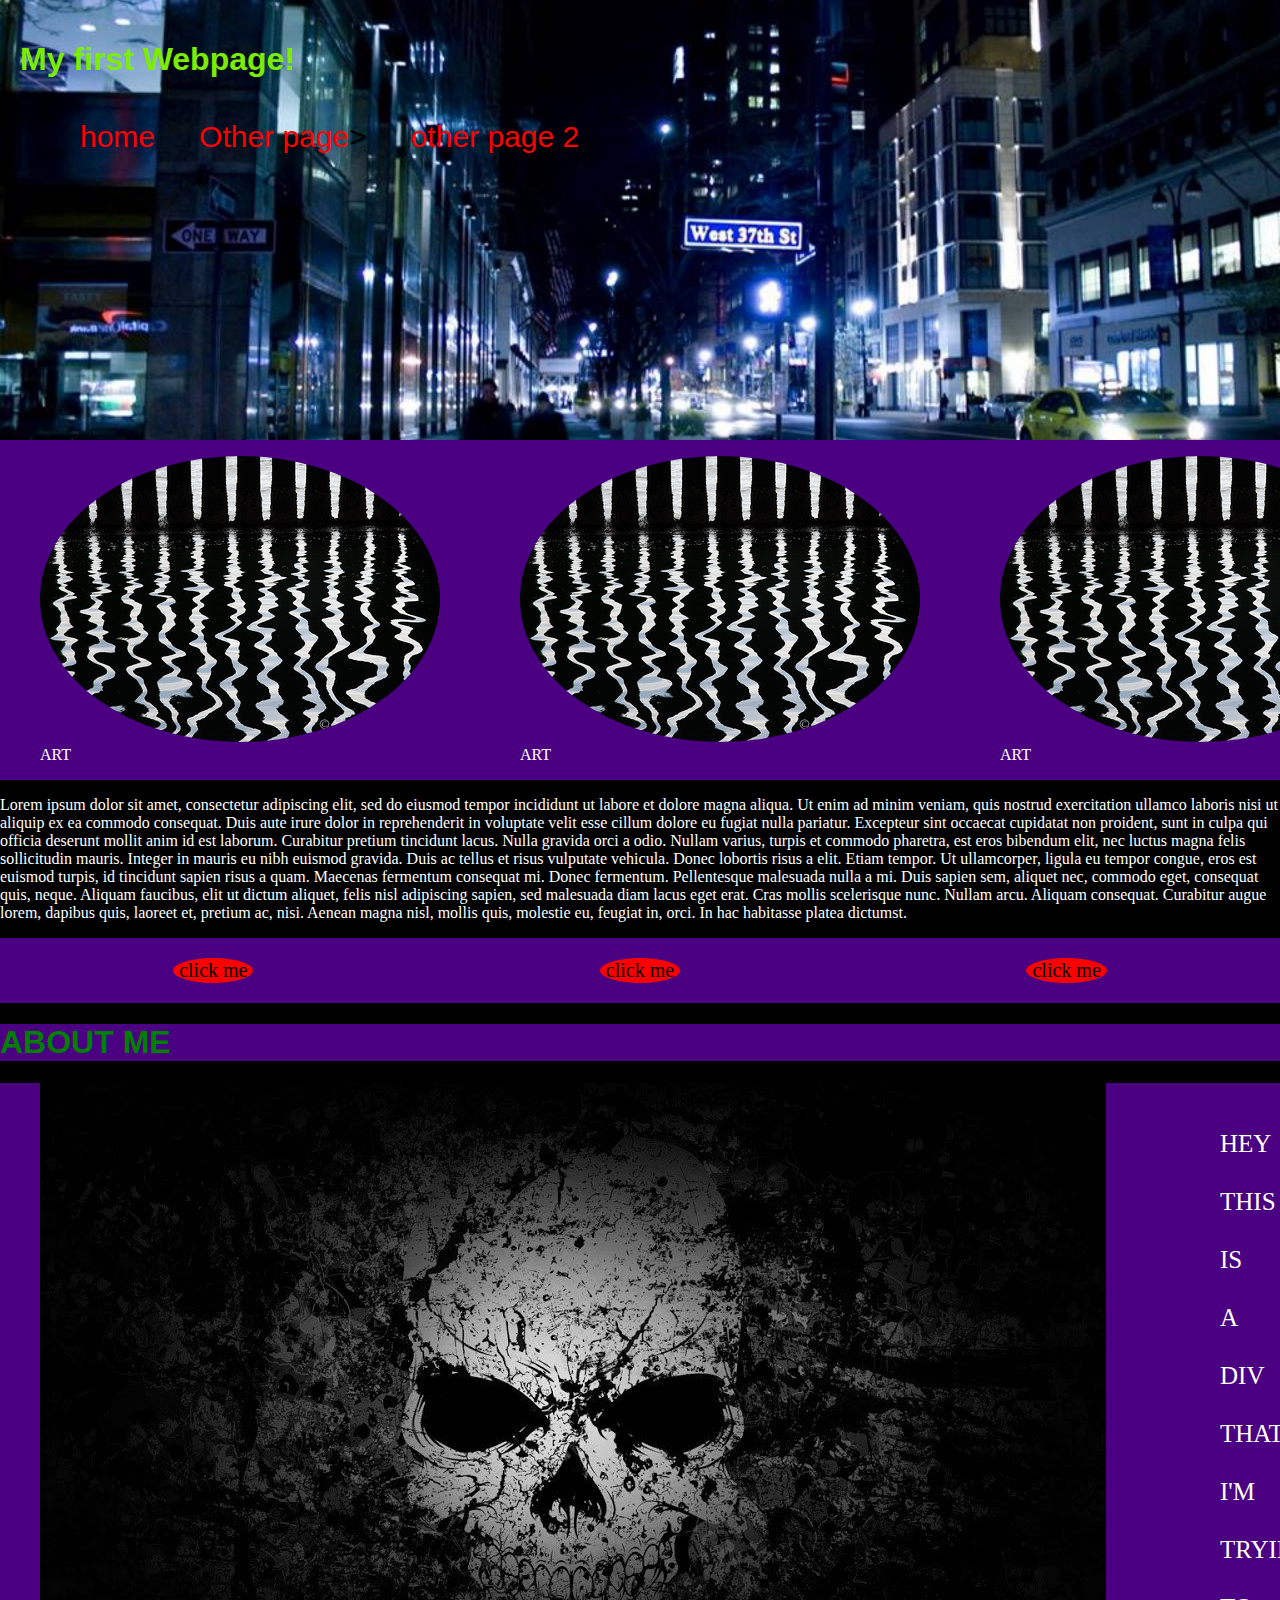
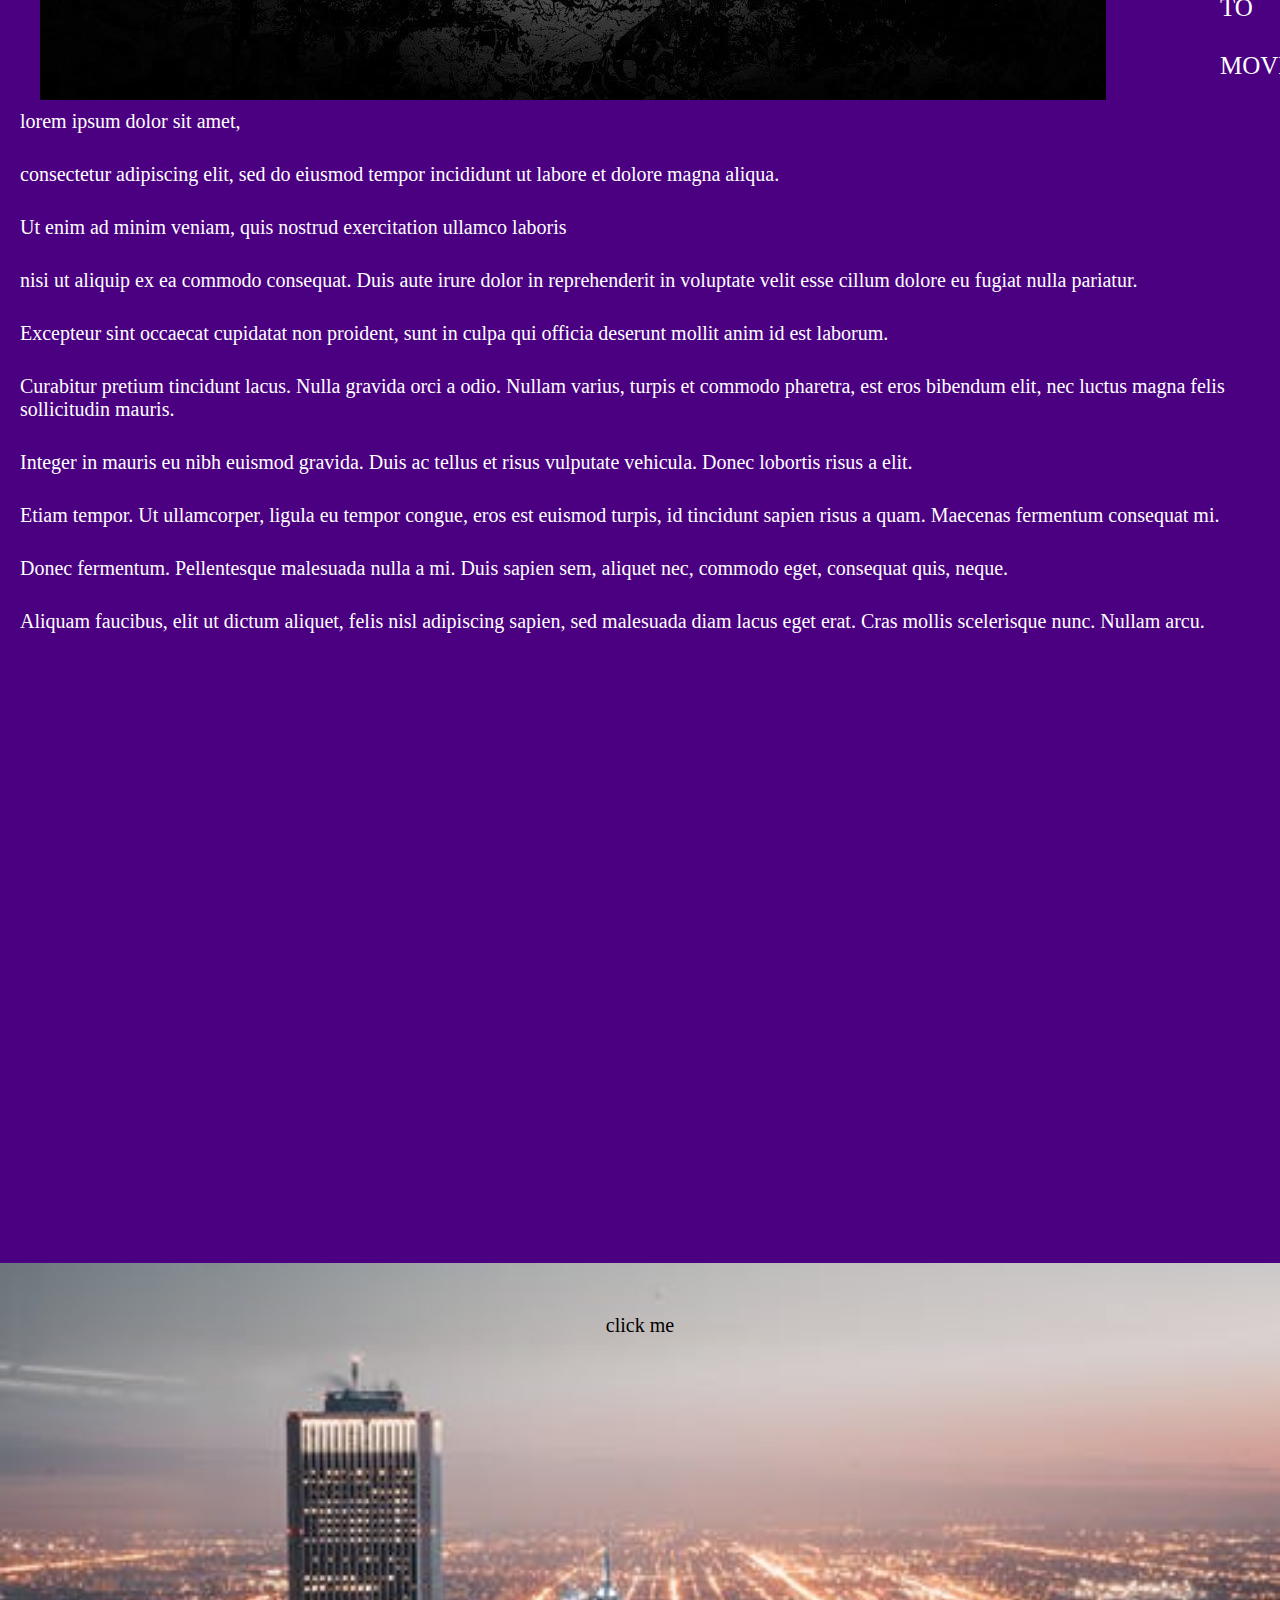
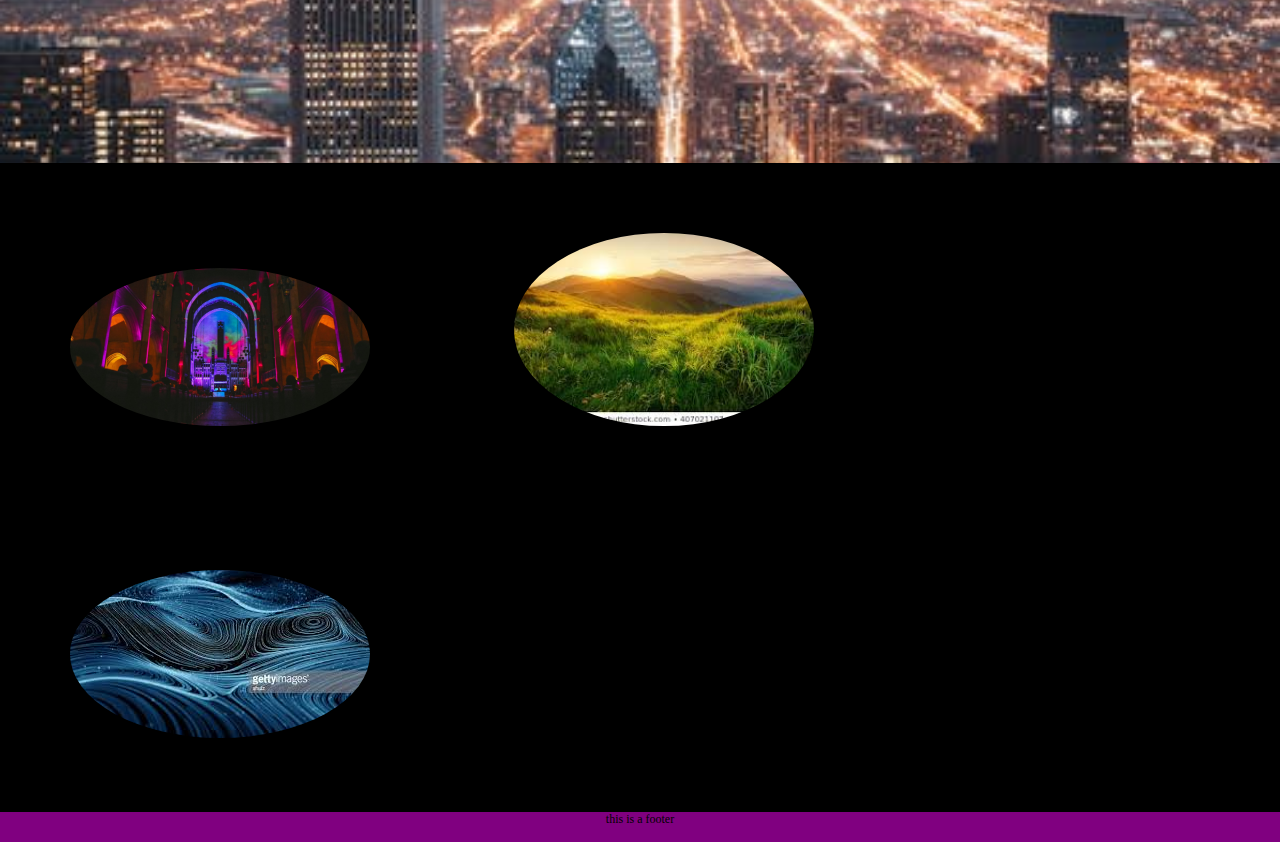
<file: index.html>
<!DOCTYPE html>
<html lang="en">

<head>
    <meta charset="UTF-8">
    <meta name="viewport" content="width=device-width, initial-scale=1.0">
    <meta http-equiv="X-UA-Compatible" content="ie=edge">
    <title>Document</title>
    <link rel="stylesheet" href="new.css">
    <script src="new.js"></script>
</head>

<body>
    <header>
        <h1 style="text-decoration: none;">My first Webpage!</h1>
        <nav>
            <ul>
                <li><a href='index.html'>home</a></li>
                <li><a href='new.html'>Other page</a>></li>
                <li><a href="newfile.html">other page 2</a></li>
            </ul>
        </nav>
    </header>
    <section class="features">
        <figure>
            <img src="art.jpg" alt="art">
            <figcaption>ART</figcaption>
        </figure>

        <figure>
            <img src="art.jpg" alt=" art">
            <figcaption>
                ART
            </figcaption>
        </figure>
        <figure>
            <img src="art.jpg" alt='art'>
            <figcaption>ART</a></figcaption>
        </figure>

    </section>
    <p>Lorem ipsum dolor sit amet, consectetur adipiscing elit, sed do eiusmod tempor incididunt ut
        labore et dolore magna aliqua. Ut enim ad minim veniam, quis nostrud exercitation ullamco laboris
        nisi ut aliquip ex ea commodo consequat. Duis aute irure dolor in reprehenderit in voluptate velit
        esse cillum dolore eu fugiat nulla pariatur. Excepteur sint occaecat cupidatat non proident, sunt in
        culpa qui officia deserunt mollit anim id est laborum.
        Curabitur pretium tincidunt lacus. Nulla gravida orci a odio. Nullam varius, turpis et commodo pharetra, est
        eros bibendum elit, nec luctus magna felis sollicitudin mauris. Integer in mauris eu nibh euismod gravida. Duis
        ac tellus et risus vulputate vehicula. Donec lobortis risus a elit. Etiam tempor. Ut ullamcorper, ligula eu
        tempor congue, eros est euismod turpis, id tincidunt sapien risus a quam. Maecenas fermentum consequat mi. Donec
        fermentum. Pellentesque malesuada nulla a mi. Duis sapien sem, aliquet nec, commodo eget, consequat quis, neque.
        Aliquam faucibus, elit ut dictum aliquet, felis nisl adipiscing sapien, sed malesuada diam lacus eget erat. Cras
        mollis scelerisque nunc. Nullam arcu. Aliquam consequat. Curabitur augue lorem, dapibus quis, laoreet et,
        pretium ac, nisi. Aenean magna nisl, mollis quis, molestie eu, feugiat in, orci. In hac habitasse platea
        dictumst.</p>


    <section class='buttons'>
        <div><button onclick="runCode()">click me</button></div>
        <div><button onclick="goDaddy()">click me</button></div>
        <div><button onclick="letsDoit()">click me</button></div>
    </section>
    <section class='about_me'>
        <h1>
            <a href="new2.html"> ABOUT ME</a>
        </h1>

    </section>
    <section class="extra">
        <figure>
            <img src="darkside.jpg" alt="skull">
        </figure>

        <div>HEY</div>

        <div>THIS</div>
        <div>IS</div>
        <div>A</div>
        <div>DIV</div>
        <div>THAT</div>
        <div>I'M</div>
        <div>TRYING</div>
        <div>TO </div>
        <div>MOVE</div>
        <section class="text">
            <div>lorem ipsum dolor sit amet,</div>
            <div> consectetur adipiscing elit, sed do eiusmod tempor incididunt ut
                labore et dolore magna aliqua.</div>
            <div>Ut enim ad minim veniam, quis nostrud exercitation ullamco laboris</div>
            <div>nisi ut aliquip ex ea commodo consequat. Duis aute irure dolor in reprehenderit in voluptate velit
                esse cillum dolore eu fugiat nulla pariatur.</div>
            <div>Excepteur sint occaecat cupidatat non proident, sunt in
                culpa qui officia deserunt mollit anim id est laborum.</div>
            <div>Curabitur pretium tincidunt lacus. Nulla gravida orci a odio. Nullam varius, turpis et commodo
                pharetra, est
                eros bibendum elit, nec luctus magna felis sollicitudin mauris.</div>
            <div>Integer in mauris eu nibh euismod gravida. Duis
                ac tellus et risus vulputate vehicula. Donec lobortis risus a elit.</div>
            <div>Etiam tempor. Ut ullamcorper, ligula eu
                tempor congue, eros est euismod turpis, id tincidunt sapien risus a quam. Maecenas fermentum consequat
                mi.</div>
            <div>Donec
                fermentum. Pellentesque malesuada nulla a mi. Duis sapien sem, aliquet nec, commodo eget, consequat
                quis, neque.</div>
            <div>Aliquam faucibus, elit ut dictum aliquet, felis nisl adipiscing sapien, sed malesuada diam lacus eget
                erat. Cras
                mollis scelerisque nunc. Nullam arcu.</div>
        </section>
        <section id="filler">
            <div id='new_button'>
                <button onclick="newCode()" style="background-color: transparent;">click me</button>
            </div>
        </section>
    </section>

    <img class="image" src="hero.jpg" alt="hero">
    <img class="image" src="nature.jpeg" alt="nature">
    <img class="image" src="sand.jpeg" alt="sand">

    <footer>
        this is a footer
    </footer>
</body>

</html>
</file>
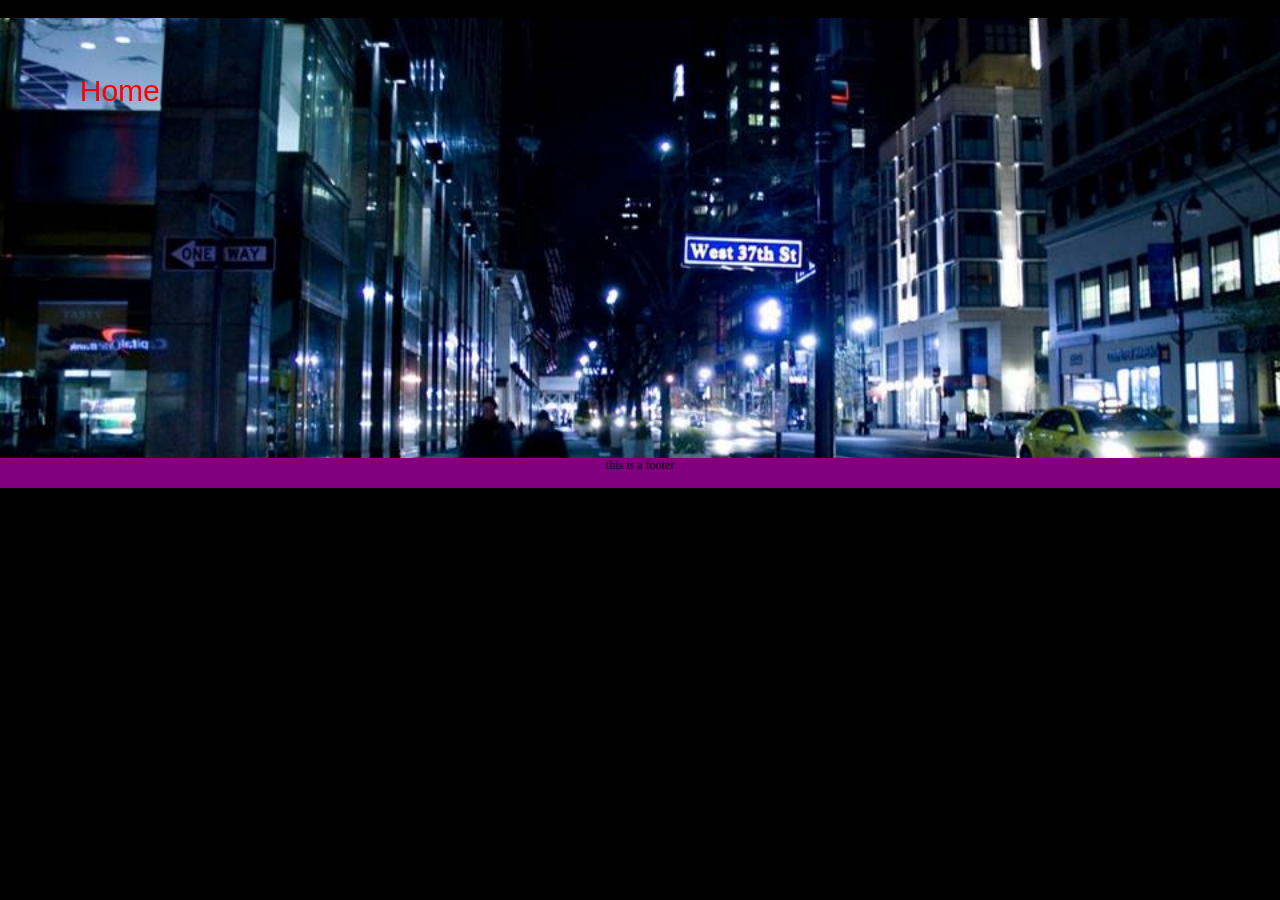
<file: new.html>
<!DOCTYPE html>
<html lang="en">

<head>
    <meta charset="UTF-8">
    <meta name="viewport" content="width=device-width, initial-scale=1.0">
    <meta http-equiv="X-UA-Compatible" content="ie=edge">
    <title>Document</title>\
    <link rel="stylesheet" href="new.css">
</head>

<body>
    <header>
        <nav>
            <ul>
                <li><a href="index.html">Home</a></li>
                <li></li>
                <li></li>
            </ul>
        </nav>
    </header>
    <section>
        <div></div>
        <div></div>
        <div></div>
    </section>
    <section>
        <div></div>
        <div></div>
        <div></div>
    </section>
    <footer>
        this is a footer
    </footer>
</body>

</html>
</file>
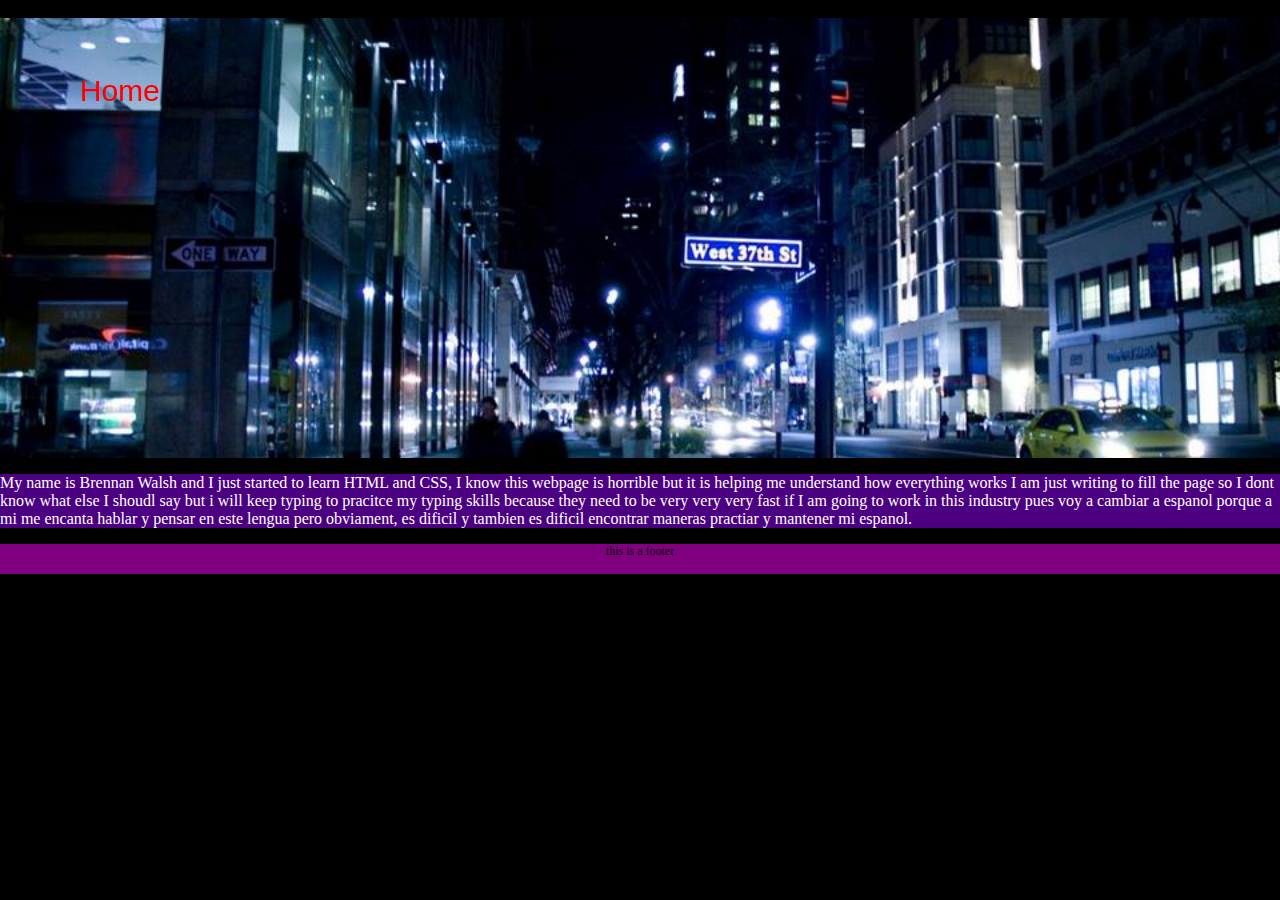
<file: new2.html>
<!DOCTYPE html>
<html lang="en">

<head>
    <meta charset="UTF-8">
    <meta name="viewport" content="width=device-width, initial-scale=1.0">
    <meta http-equiv="X-UA-Compatible" content="ie=edge">
    <title>Document</title>\
    <link rel="stylesheet" href="new.css">
</head>

<body>
    <header>
        <nav>
            <ul>
                <li><a href="index.html">Home</a></li>
                <li></li>
                <li></li>
            </ul>
        </nav>
    </header>
    <section>
        <p>My name is Brennan Walsh and I just started to learn HTML and CSS, I know this webpage is horrible but it is helping me understand how everything works
            I am just writing to fill the page so I dont know what else I shoudl say but i will keep typing to pracitce my typing skills because they need to be very very very fast if I am going to  work in this industry
            pues voy a cambiar a espanol porque a mi me encanta hablar y pensar en este lengua pero obviament, es dificil y tambien es dificil encontrar maneras practiar y
            mantener mi espanol. 
        </p>
    </section>
    <section>
        <div></div>
        <div></div>
        <div></div>
    </section>
    <footer>
        this is a footer
    </footer>
</body>

</html>
</file>
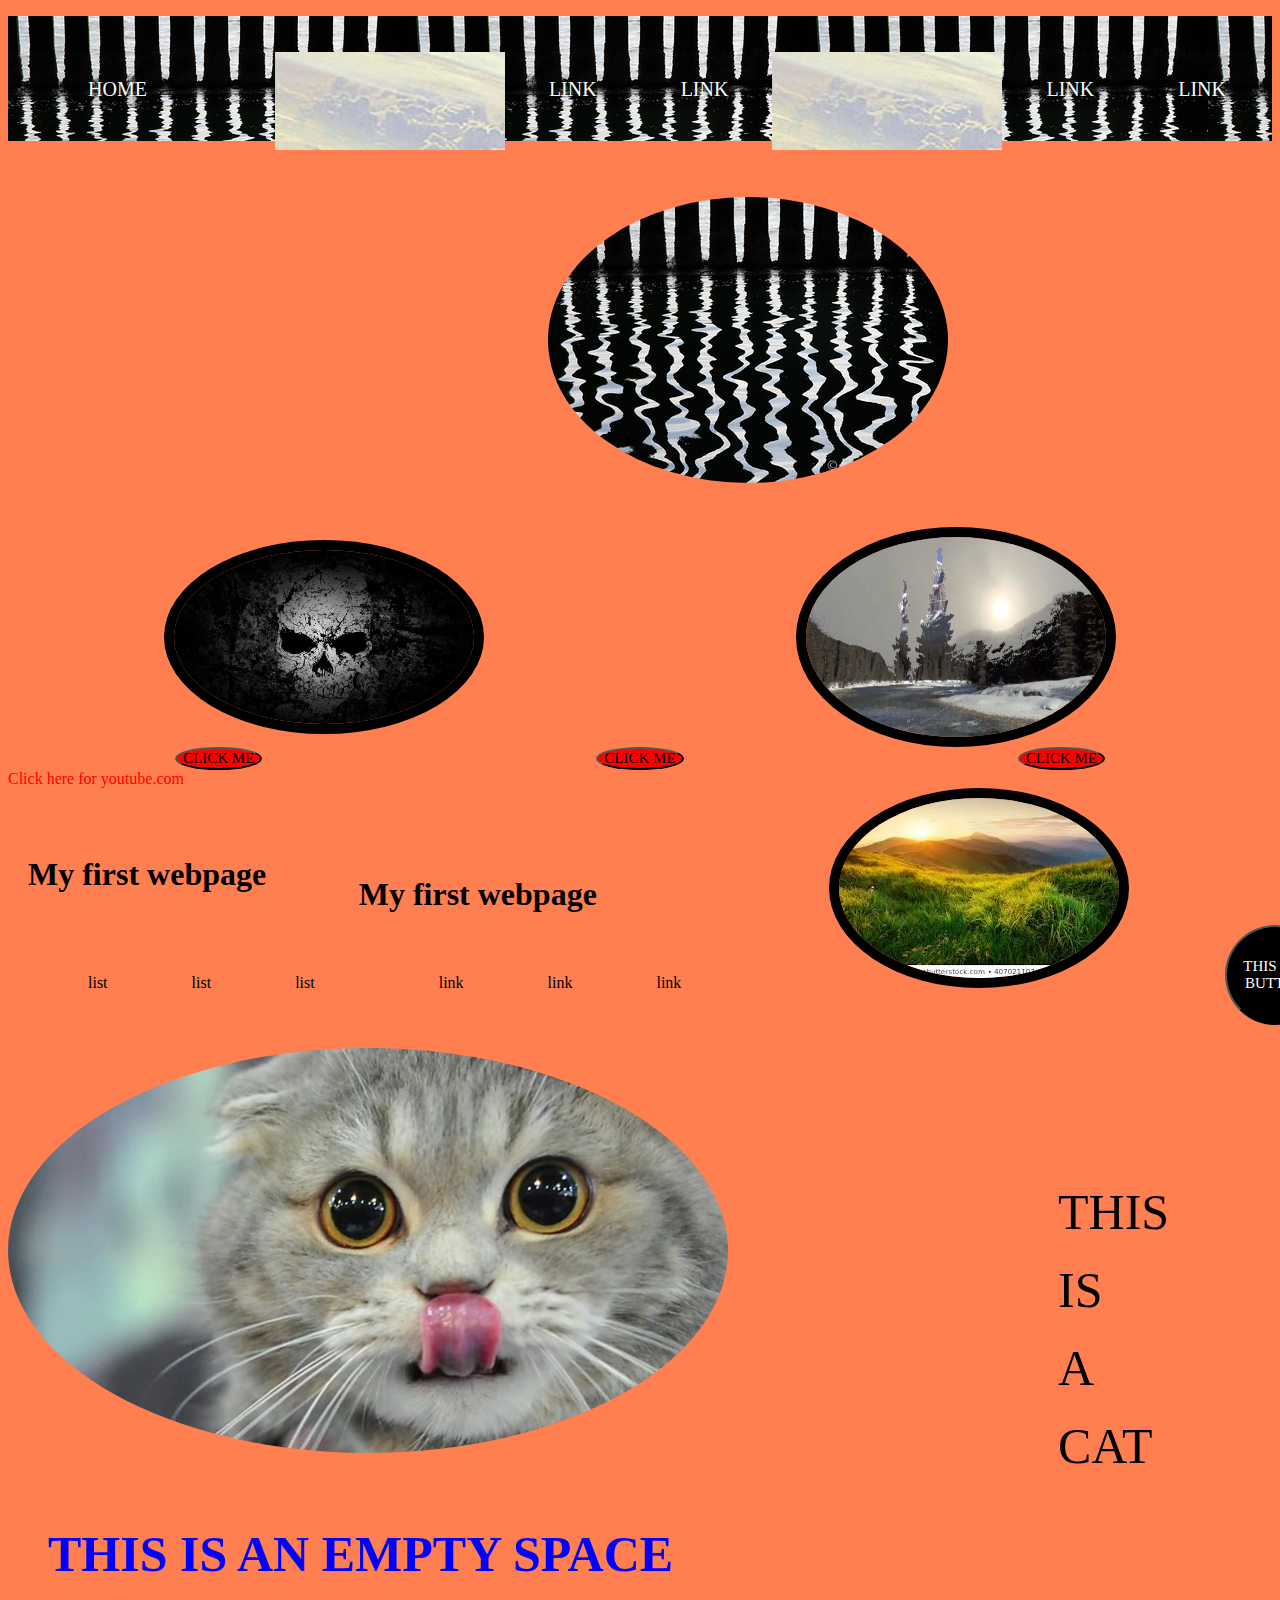
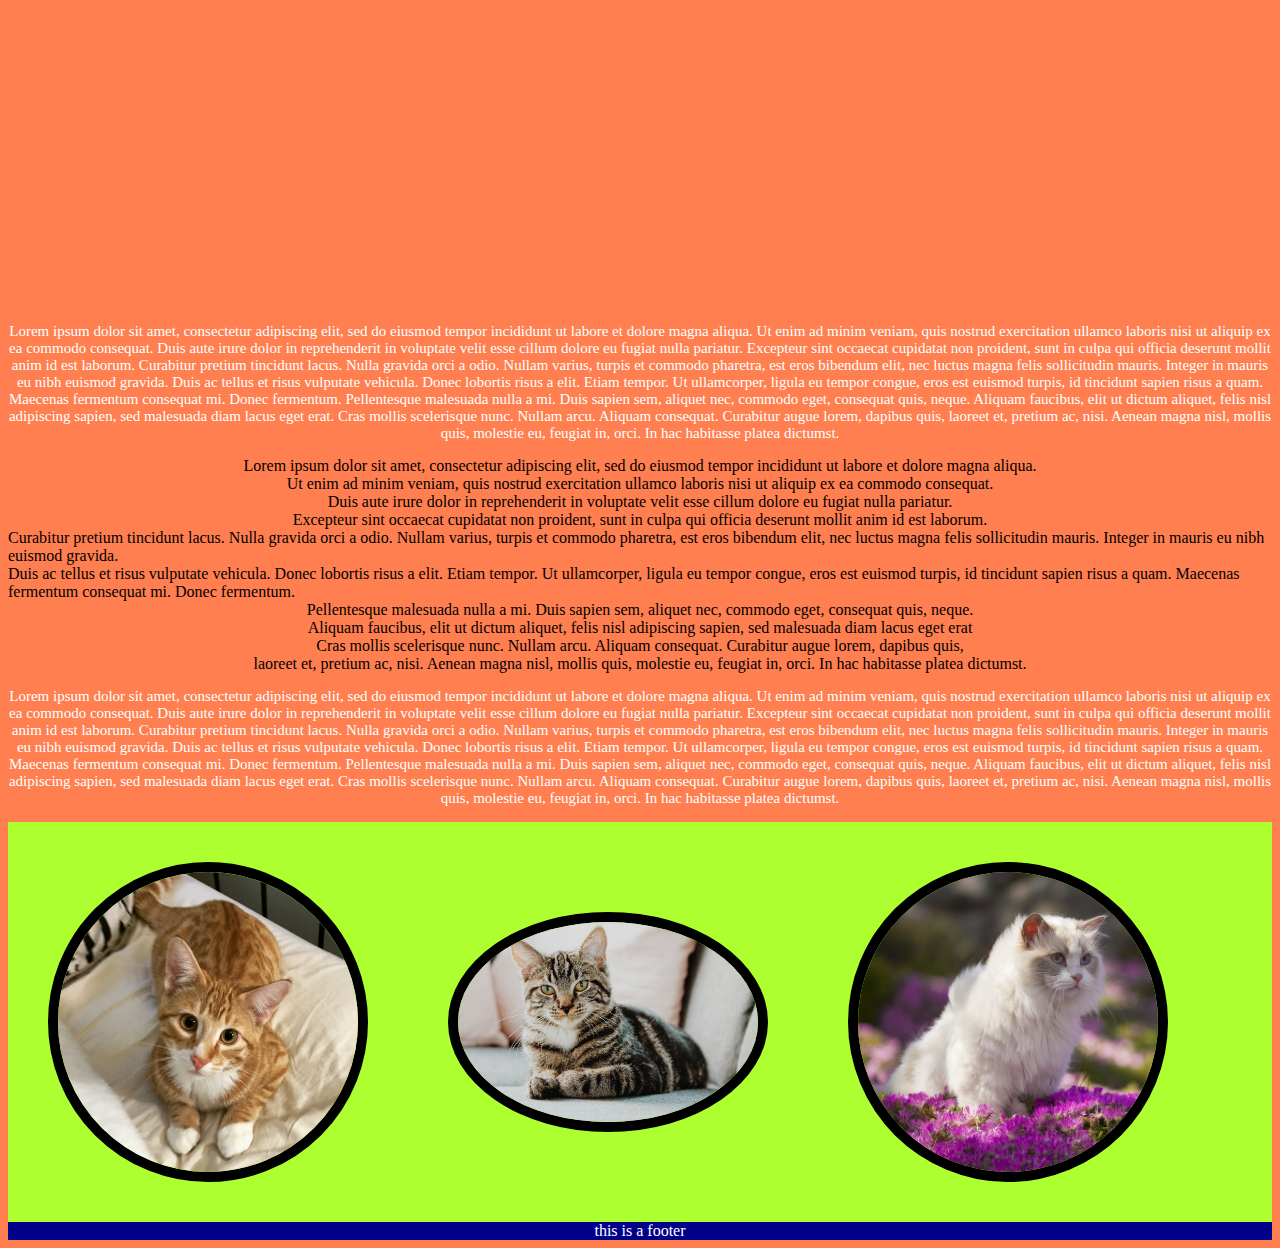
<file: newfile.html>
<!DOCTYPE html>
<html lang="en">

<head>
    <meta charset="UTF-8">
    <meta name="viewport" content="width=device-width, initial-scale=1.0">
    <meta http-equiv="X-UA-Compatible" content="ie=edge">
    <title>My New Web Page!</title>
    <link rel="stylesheet" href="styles.css">
    <script src="newscript.js"></script>
</head>

<body>
    <header>
        <ul>
            <li><a href="index.html">Home</a></li>
            <li><a href="other.html"></a></li>
            <li class="image">this is an image</li>
            <li><a href="https://www.google.com">link</a></li>
            <li><a href="https://www.youtube.com/crashcourse">link</a></li>
            <li class="image">this is an image</li>
            <li><a href="new.html">link</a></li>
            <li><a href="https://www.soundcloud.com">link</a></li>
        </ul>

    </header>
    <img id="image_1" src="art.jpg" alt="art">
    <section id="image">
    <img class="image_1" src="darkside.jpg" alt="skull">
    <img class="image_1" src="ambient.jpg" alt="ambient art">
    </section>

    <section>
        <div><button onclick="runCode()">click me</button></div>
        <div><button onclick="runDick()">click me</button> </div>
        <div><button onclick="goDaddy()">click me</button></div>
    </section>
    <section id="youtube">
        <a href="https://www.youtube.com">Click here for youtube.com</a>
    </section>
    <section id="list">
        <h1>My first webpage</h1>
        <ul>
            <li>list</li>
            <li>list</li>
            <li>list</li>
        </ul>
    </section>
    <section id="list_2">
            <h1>My first webpage</h1>
            <ul>
                <li><a href='https://www.google.com'>link</a></li>
                <li><a href="../practice/new3.html">link</a></li>
                <li><a href="https://www.w3schools.com">link</a></li>
    </section>
    
    <button id="new_button" onclick="runCode2()">this is a button</button>
    <img id="nature" style="border:10px solid black;" src="nature.jpeg">
    <img id="picture" src="cat5.jpg">
    <ul id="cat">
        <li>THIS</li>
        <li>IS</li>
        <li>A</li>
        <li>CAT</li>
    </ul>
    <h1 id="space" style="text-transform: uppercase;">this is an empty space</h1>

    <p style="font-family: cursive;" style="font-size: 20px;" >
        Lorem ipsum dolor sit amet, consectetur adipiscing elit, sed do eiusmod tempor incididunt ut labore et
        dolore magna aliqua. Ut enim ad minim veniam, quis nostrud exercitation ullamco laboris nisi ut aliquip ex
        ea commodo consequat. Duis aute irure dolor in reprehenderit in voluptate velit esse cillum dolore eu fugiat
        nulla pariatur. Excepteur sint occaecat cupidatat non proident, sunt in culpa qui officia deserunt mollit
        anim id est laborum.

        Curabitur pretium tincidunt lacus. Nulla gravida orci a odio. Nullam varius, turpis et commodo pharetra, est
        eros bibendum elit, nec luctus magna felis sollicitudin mauris. Integer in mauris eu nibh euismod gravida.
        Duis ac tellus et risus vulputate vehicula. Donec lobortis risus a elit. Etiam tempor. Ut ullamcorper,
        ligula eu tempor congue, eros est euismod turpis, id tincidunt sapien risus a quam. Maecenas fermentum
        consequat mi. Donec fermentum. Pellentesque malesuada nulla a mi. Duis sapien sem, aliquet nec, commodo
        eget, consequat quis, neque. Aliquam faucibus, elit ut dictum aliquet, felis nisl adipiscing sapien, sed
        malesuada diam lacus eget erat. Cras mollis scelerisque nunc. Nullam arcu. Aliquam consequat. Curabitur
        augue lorem, dapibus quis, laoreet et, pretium ac, nisi. Aenean magna nisl, mollis quis, molestie eu,
        feugiat in, orci. In hac habitasse platea dictumst.
    </p>
    <section id="ipsum_dolor">
        <div>Lorem ipsum dolor sit amet, consectetur adipiscing elit, sed do eiusmod tempor incididunt ut labore et
            dolore magna aliqua. </div>
        <div>Ut enim ad minim veniam, quis nostrud exercitation ullamco laboris nisi ut aliquip ex
            ea commodo consequat.</div>
        <div> Duis aute irure dolor in reprehenderit in voluptate velit esse cillum dolore eu fugiat
            nulla pariatur.</div>
        <div>Excepteur sint occaecat cupidatat non proident, sunt in culpa qui officia deserunt mollit
            anim id est laborum.</div>
        <div>Curabitur pretium tincidunt lacus. Nulla gravida orci a odio. Nullam varius, turpis et commodo pharetra,
            est
            eros bibendum elit, nec luctus magna felis sollicitudin mauris. Integer in mauris eu nibh euismod gravida.
        </div>
        <div>Duis ac tellus et risus vulputate vehicula. Donec lobortis risus a elit. Etiam tempor. Ut ullamcorper,
            ligula eu tempor congue, eros est euismod turpis, id tincidunt sapien risus a quam. Maecenas fermentum
            consequat mi. Donec fermentum.</div>
        <div>Pellentesque malesuada nulla a mi. Duis sapien sem, aliquet nec, commodo
            eget, consequat quis, neque.</div>
        <div>Aliquam faucibus, elit ut dictum aliquet, felis nisl adipiscing sapien, sed
            malesuada diam lacus eget erat</div>
        <div> Cras mollis scelerisque nunc. Nullam arcu. Aliquam consequat. Curabitur
            augue lorem, dapibus quis,</div>
        <div>laoreet et, pretium ac, nisi. Aenean magna nisl, mollis quis, molestie eu,
            feugiat in, orci. In hac habitasse platea dictumst.</div>
        <p>
            Lorem ipsum dolor sit amet, consectetur adipiscing elit, sed do eiusmod tempor incididunt ut labore et
            dolore magna aliqua. Ut enim ad minim veniam, quis nostrud exercitation ullamco laboris nisi ut aliquip ex
            ea commodo consequat. Duis aute irure dolor in reprehenderit in voluptate velit esse cillum dolore eu fugiat
            nulla pariatur. Excepteur sint occaecat cupidatat non proident, sunt in culpa qui officia deserunt mollit
            anim id est laborum.

            Curabitur pretium tincidunt lacus. Nulla gravida orci a odio. Nullam varius, turpis et commodo pharetra, est
            eros bibendum elit, nec luctus magna felis sollicitudin mauris. Integer in mauris eu nibh euismod gravida.
            Duis ac tellus et risus vulputate vehicula. Donec lobortis risus a elit. Etiam tempor. Ut ullamcorper,
            ligula eu tempor congue, eros est euismod turpis, id tincidunt sapien risus a quam. Maecenas fermentum
            consequat mi. Donec fermentum. Pellentesque malesuada nulla a mi. Duis sapien sem, aliquet nec, commodo
            eget, consequat quis, neque. Aliquam faucibus, elit ut dictum aliquet, felis nisl adipiscing sapien, sed
            malesuada diam lacus eget erat. Cras mollis scelerisque nunc. Nullam arcu. Aliquam consequat. Curabitur
            augue lorem, dapibus quis, laoreet et, pretium ac, nisi. Aenean magna nisl, mollis quis, molestie eu,
            feugiat in, orci. In hac habitasse platea dictumst.
        </p>
    </section>
    <section id='kitty_cat'>

        <figure>
            <img src="cat3.jpg">
        </figure>
        <figure>
            <img src="cat6.jpeg">
        </figure>
        <figure>
            <img src="cat4.jpg">
        </figure>
    </section>
    <footer>
        this is a footer
    </footer>

</body>

</html>
</file>
<file: new.css>
body{
    background-color:black;
    padding:0;
    margin:0;
    font-family: cursive;
}
header{
    background-color: red;
    padding:20px;
    background-image: url(city-2.jpg);
    height:400px;
    background-size: 100%;
    background-position:center;
}
h1{
    color: rgb(124, 235, 5);
    font-family: Impact, Haettenschweiler, 'Arial Narrow Bold', sans-serif;
}

header a{
    text-decoration: none;
    color:red;
    margin:auto;
}
nav ul li{
    display:inline-block;
    padding: 20px;
    font-size: 30px;;
    font-family: Arial, Helvetica, sans-serif;


    
}
nav ul li:hover{
    text-decoration: underline;
}


.features{
    display:flex;
    flex-direction: row;
    
}
.features figure img{
    margin:auto;
    border-radius: 50%;
    width:400px;
    
}
figcaption{
    color:white;
}


section{
    background-color: indigo;
}
footer{
    background-color: purple;
    font-family: cursive;
    text-align: center;
font-size: 12px;
height:30px;
}
.buttons{
    display:flex;
    flex-direction: row;
}
.buttons div{
    margin:auto;
    padding:20px;
}
button{
    border-radius: 50%;
    font-size: 20px;
    font-family: fantasy;
    background-color: red;
    border: black;
}
button:hover{
    text-decoration: hotpink;
}
h1:hover{
    text-decoration: underline;
}
p{
    color:white;
}
.about_me h1 a {
    color:green;
    text-decoration: none;

}
.about_me h1 a:hover{
    text-decoration: underline;
}

.extra div{
    display: flex;
    flex-direction: column;
    color:white;
    font-size: 25px;
    margin:10px;
    padding:10px;
   
    position: relative;
    left:1200px;
    top:-600px;
    

}
.image{
    border-radius: 50%;
    width:300px;
    padding:30px;
    margin:40px;
    
    
    
}

.text div{
    display:flex;
    flex-direction: column;
    position: relative;
    left:0px;
    
    font-size: 20px;
    
}
#filler{
    background-image: url(city-3.jpeg);
    background-size: 100%;
    height:500px;
}
#new_button{
    margin:20px;
    padding:20px;
    left:0px;
    top:30px;
    position: relative;
    color: transparent;
}
/* img[src^="../images/"]{
    border:20px green;
}  */
</file>
<file: styles.css>
body{
    background-color: coral;
    font-family: cursive;
    padding:0;
    padding:0;
}
header{
    background-color: darkorchid;
    background-image: url("art.jpg");
}
.image{
    background-image: url("clouds.jpg");
    background-color: red;
    display:inline-block;
    top:10px;
    width:150px;
    background-repeat: no-repeat;
    text-indent: -999999px;
    position: relative;
    

}

button{
    border-radius: 50%;
    font-size: 15px;
    font-family: cursive;
    background-color: red;
    color: black;
    text-transform: uppercase;
}
header a {
    text-decoration: none;
    color: mintcream;
    text-transform: uppercase;
    font-family: cursive;
    font-size: 20px;
}
#image_1 {
    padding:40px;
    border-radius: 50%;
    position: relative;
    left:500px;
    display:inline-block;
}

#image{
    display: flex;
    flex-direction: row;
}
.image_1{
    
    width:300px;
    border-radius: 50%;
    border: 10px solid black;
    position: relative;
    margin:auto;
    
}
li{
    display:inline-block;
    padding:40px;
}
li:hover{
    text-decoration: underline;
}
section{
    background-color: coral;
    display:flex;
    flex-direction: row;
    
}
div{
    margin:auto;
}
#nature{
    border-radius: 50%;
}
#picture{
    border-radius: 50%;
}
#youtube a{
    text-decoration: none;
    color: red;

}
#youtube a:hover{
    text-decoration:underline;
}
#list{
    display: inline-block;
    
} 
#list h1{
    padding:20px;
    font-family: fantasy;
}
#list ul li:hover{
    text-decoration: none;
}
#list_2{
    display:inline-block;
}
#list_2 h1{ 
    font-family: fantasy;
    
}
#list_2 ul li a{
    text-decoration: none;
    color:black;
}
#cat{
    display:flex;
    flex-direction: column;

}
#cat li{
    font-family: fantasy;
    font-size: 50px;
    padding:10px;
position: relative;
left:1000px;
top:-300px;

}


footer{
    background-color: darkblue;
    text-align: center;
    font-family: cursive;
color: white;
}
#space{
    font-size: 50px;
    font-family: fantasy;
    color: blue;
    padding:20px;
    margin:20px;
    position: relative;
    top:-300px;
}
p{
    font-family: cursive;
    color: white;
    font-size: 15px;
    text-align: center;
}
#ipsum_dolor{
    display:flex; 
    flex-direction: column;
}
#ipsum_dolor div {
    margin:auto;
}
#kitty_cat{
    height:400px;
    background-color: greenyellow;
    
}
#kitty_cat figure{ display:flex;
    flex-direction: row;

}
#kitty_cat figure img{
    margin:auto;
    border-radius: 50%;
    border: 10px solid black;
    width:300px;
}
#new_button{
    position: relative;
    left:500px;
    border-radius: 50px;
    height:100px;
    width:100px;
    background-color: black;
    color:white;
}
</file>
